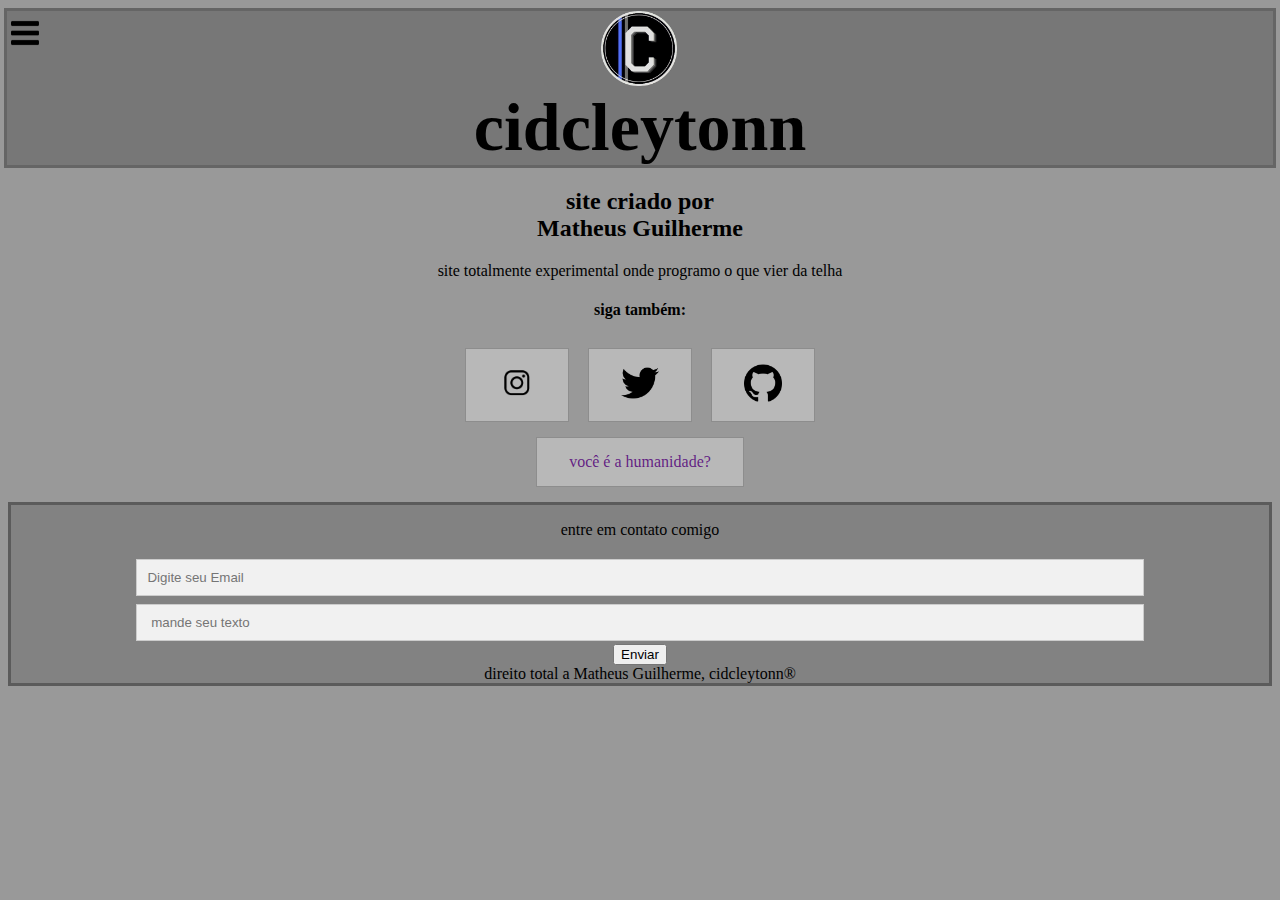
<file: index.html>
<!DOCTYPE html>
<html>
  <head>
    <!---------------------------------------------------- meta ---------------------------------------------------->
    <meta charset="utf-8">
    <meta name="author" charset="Matheus Guilherme">
    <meta name="description" content="cidcleytonn é um portifolio pessoal, posssa postas suas criações ">
    <meta name="viewport" content="width=device-width, initial-scale=1.0">
    <!-------------------------------------------------- fim meta --------------------------------------------------->
    <link rel="stylesheet" href="cidcleytonn.css "> <!--conecta com a pagina CSS-->
    <title>cidcleytonn.net</title> <!--titulo que fica na pagina-->
  </head>
  <body>
    <header>
        <img src="fotos/tresbarra.png" id="barra"><!-- foto 3 barra-->
        <a href="cidcleytonn2.html" ><img src="fotos/cidcleytonn.png" id="cidy"> </a> <!--conecta com outra pagina html-->
        <h1>cidcleytonn</h1>
    </header>
    <main> 
      <section>
        <article> 
            <h2>site criado por <br/>Matheus Guilherme</h2>
            <p> site totalmente experimental onde programo o que vier da telha</p> 
        </article>
      </section>
    </main>
    <aside> <!-------------------------------------------------redes sociais-------------------------------------------->  
      <h4>siga também:</h4>
      <a class="imagem" href="https://instagram.com/cidcleytonn404?igshid=ZDdkNTZiNTM="> <img src="fotos/instagram.png"></a>
      <a class="imagem" href="https://mobile.twitter.com/Cidcleytonn"><img src="fotos/twitter.png"></a>
      <a class="imagem" href="https://github.com/cidcleytonn"><img src="fotos/github.png"></a><br/>
      <a  class="imagem" href="https://youtu.be/92Dcp9Fbdac"target="_blank">você é a humanidade?</a> 
    </aside><!-------------------------------------------------redes sociais-------------------------------------------->
    <footer>
      <p>entre em contato comigo</p>
      <div id="formas">
        <form method="post">
          <input type="email" name="Email" placeholder="Digite seu Email">
          <input type="text" name="text" placeholder=" mande seu texto"> <br/>
          <input  type="submit" name="enviar" value="Enviar">
        </form>
      </div>
      <div>
        <span>direito total a Matheus Guilherme, cidcleytonn®</span> 
      </div>
    </footer>
  </body>
</html>
</file>
<file: cidcleytonn.css>
body{
  background:#868686d8;
  text-align: center;
  overflow: auto;
  margin :2mm auto;
  height: 1mm;
}
header{
  background:#777777;
  border: 1mm solid #656565;
  margin: 1.0mm;
}
h1{
  font-family: sans-self;
  font-size: 18mm;
  margin: -0.5mm;
}
img{
  max-width:10.0mm;
  max-height:10.0mm;
}
#cidy{
  max-width: 20mm;
  max-height:20mm;
  position: relative;
  right: 5mm;
}
#barra{
  max-width: 10mm;
  margin:1mm 1mm;
  max-height: 10mm;
  float:left;
}
footer{
  margin: 2mm;
  background: #828282;
  border: 1mm solid #5b5b5b;
}
.imagem{
  margin: 2mm;
    text-decoration: none;
   background-color: #bebebed8;
   border: 0.5mm solid #858585d8;
    color: #520078d8;
    padding: 15px 32px;
    text-align: center;
    display: inline-block;
    font-size: 16px;
}
input[type="text"],
input[type="email"]{
    margin: 1mm;
    background-color: #f1f1f1; 
    border: 1px solid #ccc; 
    padding: 10px; 
    width: 80%; 
    box-sizing: border-box;
    font-family: sans-serif; 
    transition: 0.2s ease all; 
    }
</file>
